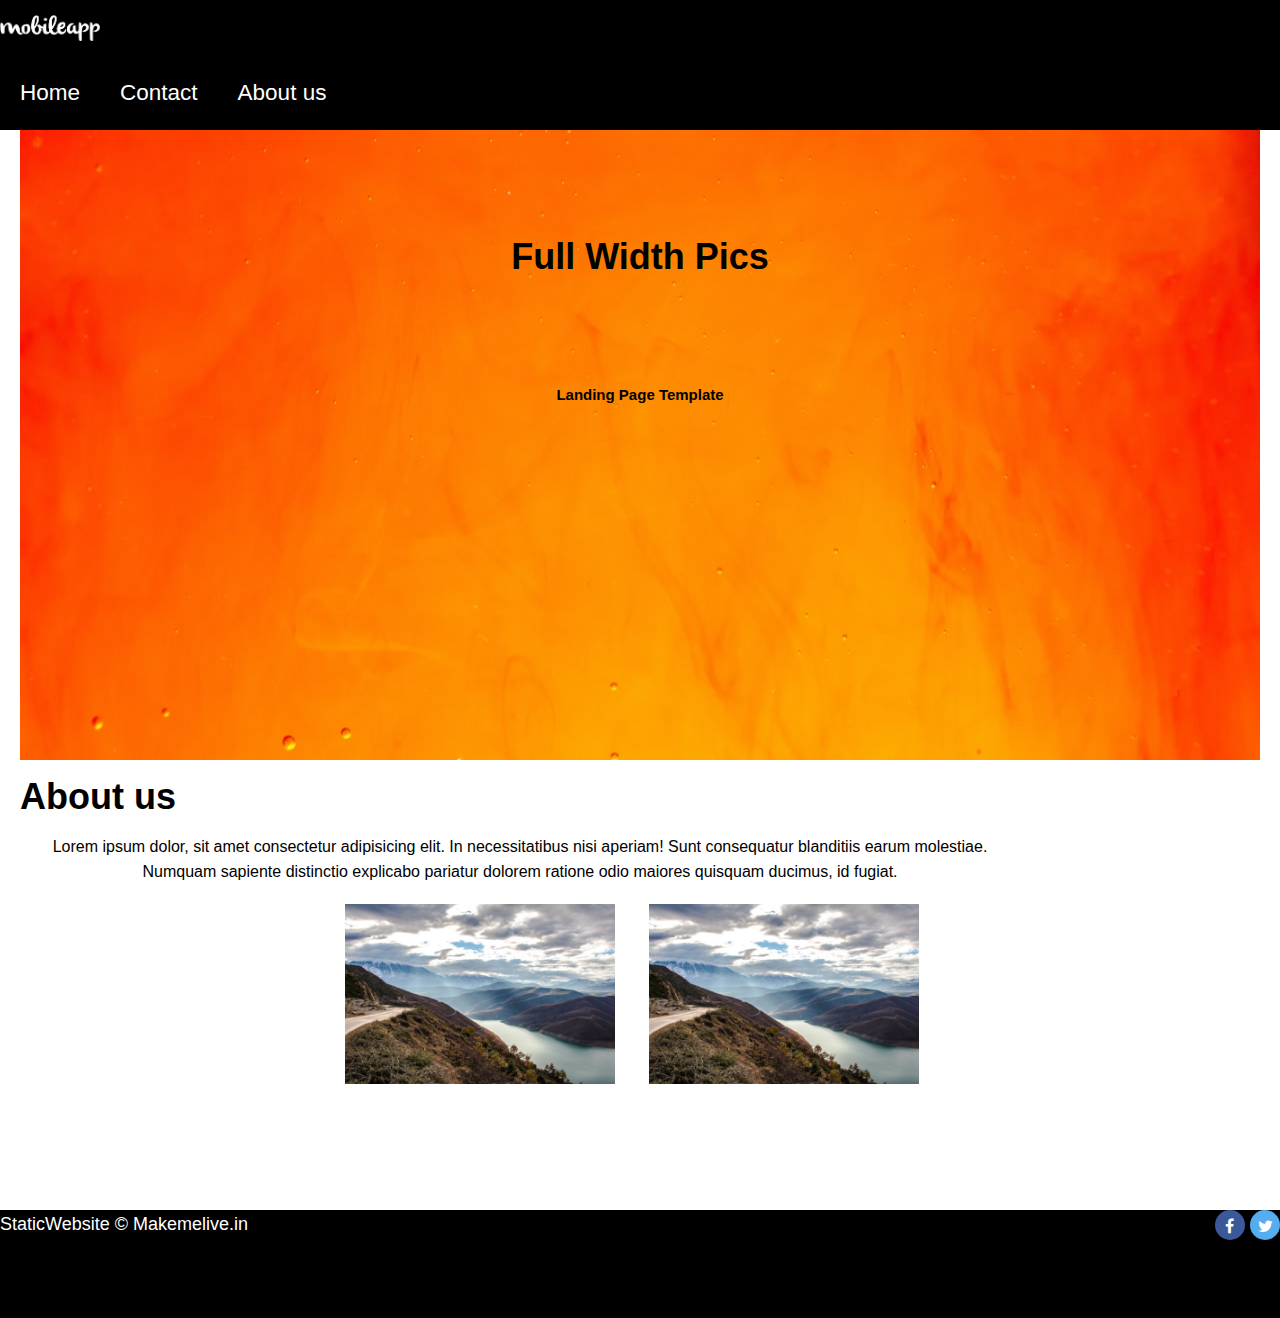
<file: about_us.html>
<!DOCTYPE html>
<html lang="en">
  <head>
    <meta charset="UTF-8" />
    <meta http-equiv="X-UA-Compatible" content="IE=edge" />
    <meta name="viewport" content="width=device-width, initial-scale=1.0" />
    <link rel="stylesheet" href="./css/style.css" />
    <link
      rel="stylesheet"
      href="https://cdnjs.cloudflare.com/ajax/libs/font-awesome/4.7.0/css/font-awesome.min.css"
    />
    <link rel="stylesheet" href="./css/style.css" />
    <link rel="stylesheet" href="./css/about_us.css" />
    <link rel="stylesheet" href="./css/header.css" />
    <link rel="stylesheet" href="https://www.w3schools.com/w3css/4/w3.css" />
    <title>About us</title>
  </head>
  <body>
    <header>
      <nav>
        <div class="logo"><img src="./css/mobile-app-2.png" /></div>
        <div class="openMenu">≡</div>
        <ul class="mainMenu">
          <li><a href="index.html">Home</a></li>
          <li><a href="contact_us.html">Contact</a></li>
          <li><a href="about_us.html">About us</a></li>
          <div class="closeMenu">X</div>
        </ul>
      </nav>
    </header>
    <section>
      <div class="space">
        <div class="text-center">
          <h1 class="text-white fs-3 fw-bolder"><b>Full Width Pics</b></h1>
          <p class="text-white-50 mb-0">
            <strong>Landing Page Template</strong>
          </p>
        </div>
        <div class="para">
          <h1><b>About us</b></h1>
          <p>Lorem ipsum dolor, sit amet consectetur adipisicing elit. In
          necessitatibus nisi aperiam! Sunt consequatur blanditiis earum
          molestiae. Numquam sapiente distinctio explicabo pariatur dolorem
          ratione odio maiores quisquam ducimus, id fugiat.</p>
          </div>
          <div class="second-img">
            <img src="./css/img_mountains.jpg" alt="">
            <img src="./css/img_mountains.jpg" alt="">
          </div>
      </div>
      
    </section>
    <footer>
      <div class="inline">
        <div class="content">
          <p>StaticWebsite &copy; Makemelive.in</p>
          <div class="social-icon">
            <a href="#" class="fa fa-facebook"></a>
            <a href="#" class="fa fa-twitter"></a>
          </div>
        </div>
      </div>
    </footer>
  </body>
</html>
</file>
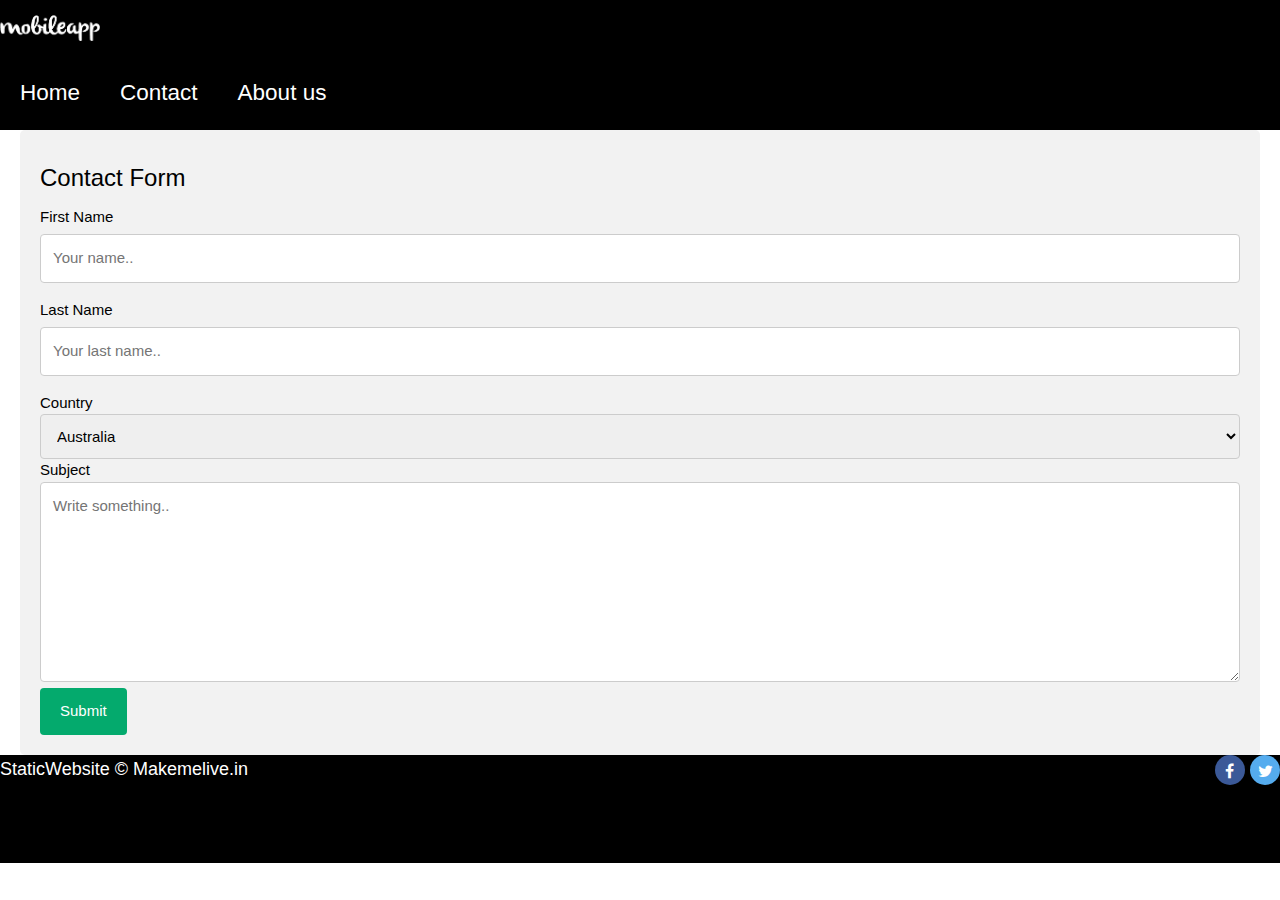
<file: contact_us.html>
<!DOCTYPE html>
<html lang="en">
  <head>
    <meta charset="UTF-8" />
    <meta http-equiv="X-UA-Compatible" content="IE=edge" />
    <meta name="viewport" content="width=device-width, initial-scale=1.0" />
    <link rel="stylesheet" href="./css/style.css" />
    <link
      rel="stylesheet"
      href="https://cdnjs.cloudflare.com/ajax/libs/font-awesome/4.7.0/css/font-awesome.min.css"
    />
    <link rel="stylesheet" href="./css/style.css" />
    <link rel="stylesheet" href="./css/contact_us.css" />
    <link rel="stylesheet" href="./css/header.css" />
    <link rel="stylesheet" href="https://www.w3schools.com/w3css/4/w3.css" />
    <title>About us</title>
  </head>
  <body>
    <header>
      <nav>
        <div class="logo"><img src="./css/mobile-app-2.png" /></div>
        <div class="openMenu">≡</div>
        <ul class="mainMenu">
          <li><a href="index.html">Home</a></li>
          <li><a href="contact_us.html">Contact</a></li>
          <li><a href="about_us.html">About us</a></li>
          <div class="closeMenu">X</div>
        </ul>
      </nav>
    </header>


<div class="container">
  <h3>Contact Form</h3>
  <form action="/action_page.php">
    <label for="fname">First Name</label>
    <input type="text" id="fname" name="firstname" placeholder="Your name..">

    <label for="lname">Last Name</label>
    <input type="text" id="lname" name="lastname" placeholder="Your last name..">

    <label for="country">Country</label>
    <select id="country" name="country">
      <option value="australia">Australia</option>
      <option value="canada">Canada</option>
      <option value="usa">USA</option>
    </select>

    <label for="subject">Subject</label>
    <textarea id="subject" name="subject" placeholder="Write something.." style="height:200px"></textarea>

    <input type="submit" value="Submit">
  </form>
</div>
 <footer>
      <div class="inline">
        <div class="content">
          <p>StaticWebsite &copy; Makemelive.in</p>
          <div class="social-icon">
            <a href="#" class="fa fa-facebook"></a>
            <a href="#" class="fa fa-twitter"></a>
          </div>
        </div>
      </div>
    </footer>
</body>
</html>
</file>
<file: css/style.css>
/* main */
*{
  margin: 0;
  padding: 0;
  box-sizing: border-box;
}

.wrapper{  
  display: grid;

}


.card{
  max-width: 60vw;
  margin: 37px auto;
  font-family: 'Ubuntu', sans-serif;
}

.cards{
  display: flex; 
  overflow: hidden;
}

.card-item{
  display: inline-flex;
  justify-content: center;
  flex-direction: column;
  margin: 0 15px;
}

.card h2{
  font-family: 'Lato', sans-serif;
  text-align: center;
}




/* footer */
footer{
    background-color: black;
    color: white;
    height: 12vh;
    font-size: large;
    display: flex;
    align-items: center;
}


footer .content{
    display: flex;
    max-width: 1280px;
    height: inherit;
    margin: 0 auto;
    justify-content: space-between;
    align-items: center;
}
/* Style all font awesome icons */
.fa {
  padding: 0;
  font-size: 16px;
  width: 30px;
  text-align: center;
  text-decoration: none;
  border-radius: 50%;
  display: inline-block;
  height: 30px;
  text-align: center;
  line-height: 2;
}
  
  
  /* Add a hover effect if you want */
  .fa:hover {
    opacity: 0.7;
  }
  
  /* Set a specific color for each brand */
  
  /* Facebook */
  .fa-facebook {
    background: #3B5998;
    color: white;
  }
  
  /* Twitter */
  .fa-twitter {
    background: #55ACEE;
    color: white;
  }
</file>
<file: css/about_us.css>
*{

    margin:0;
    padding: 0;
    box-sizing: border-box;
}


.space{

    max-width: 1240px;
    margin: auto;
    width: 100%;
    height: 120vh;

}

.text-center{

    background: url(./photo-1530982011887-3cc11cc85693.jpeg) no-repeat 100%;
    height: 70vh;

}

.text-center h1{
    text-align: center;
    margin: 0;
    padding: 100px;
}
.text-center p{
    text-align: center;
}
.shape p{
    text-align: center;
    padding-top: 10px;
    margin: 52px 68px;
}

.para p{
    font-size: 16px;
    line-height: 25px;
    text-align: center;
    max-width: 1000px;

}
.second-img img{
    margin: 20px 15px;
    height: 20vh;
}

.second-img{

        position: relative;
    left: 25%;
}
</file>
<file: css/header.css>
nav{
    background: #000;
    color: #fff;
    display: flex;
    justify-content: space-between;
}
nav .mainMenu {
    display: flex;
    list-style: none;
}
nav .mainMenu li a {
    display: inline-block;
    padding: 20px;
    text-decoration: none;
    color: #fff;
    font-size: 1.5rem;
}
nav .mainMenu li a:hover {
    background: rgb(214, 135, 31);
}
nav .openMenu {
    font-size: 2rem;
    margin: 20px;
    display: none;
    cursor: pointer;
}
nav .mainMenu .closeMenu , .icons i {
    font-size: 2rem;
    display: none;
    cursor: pointer;
}

.logo{
    display: flex;
}
.logo img{
    width: 100px;
    padding: 15px 0px;
    align-items: center;
}

.mySlides {
height: 50vh;
}
.w3-content{

    text-align: center!important;
    position: relative;
    /* display: grid; */
    height: 10% auto;
}

@media screen and (max-width: 1240px){
    .container{
      width: auto;
      height: auto;

  }
  .cards{

    display: block;
  }
  .lines p {

    text-align: center;
  }
}
@media screen and (max-width: 768px){
    nav{
        display: flex;
    }
    nav .mainMenu {
        height: 100vh;
        position: fixed;
        top: 0;
        right: 0;
        left: 0;
        z-index: 10;
        flex-direction: column;
        justify-content: center;
        align-items: center;
        background: #000;
        transition: top 1s ease;
        display: none;
    }
    nav .mainMenu .closeMenu {
        display: block;
        position: absolute;
        top: 20px;
        right: 20px;
    
    }
    nav .openMenu {
        display: block;
    }
    nav .mainMenu li a:hover {
        background: none;
        font-size: 2rem;
    }

}
</file>
<file: css/contact_us.css>
body {font-family: Arial, Helvetica, sans-serif;}
* {box-sizing: border-box;}
.container{
    max-width: 1240px;
    width: 100%;
    margin: 0 auto;
}
input[type=text], select, textarea {
  width: 100%;
  padding: 12px;
  border: 1px solid #ccc;
  border-radius: 4px;
  box-sizing: border-box;
  margin-top: 6px;
  margin-bottom: 16px;
  resize: vertical;
}

input[type=submit] {
  background-color: #04AA6D;
  color: white;
  padding: 12px 20px;
  border: none;
  border-radius: 4px;
  cursor: pointer;
}

input[type=submit]:hover {
  background-color: #45a049;
}

.container {
  border-radius: 5px;
  background-color: #f2f2f2;
  padding: 20px;
}
</file>
